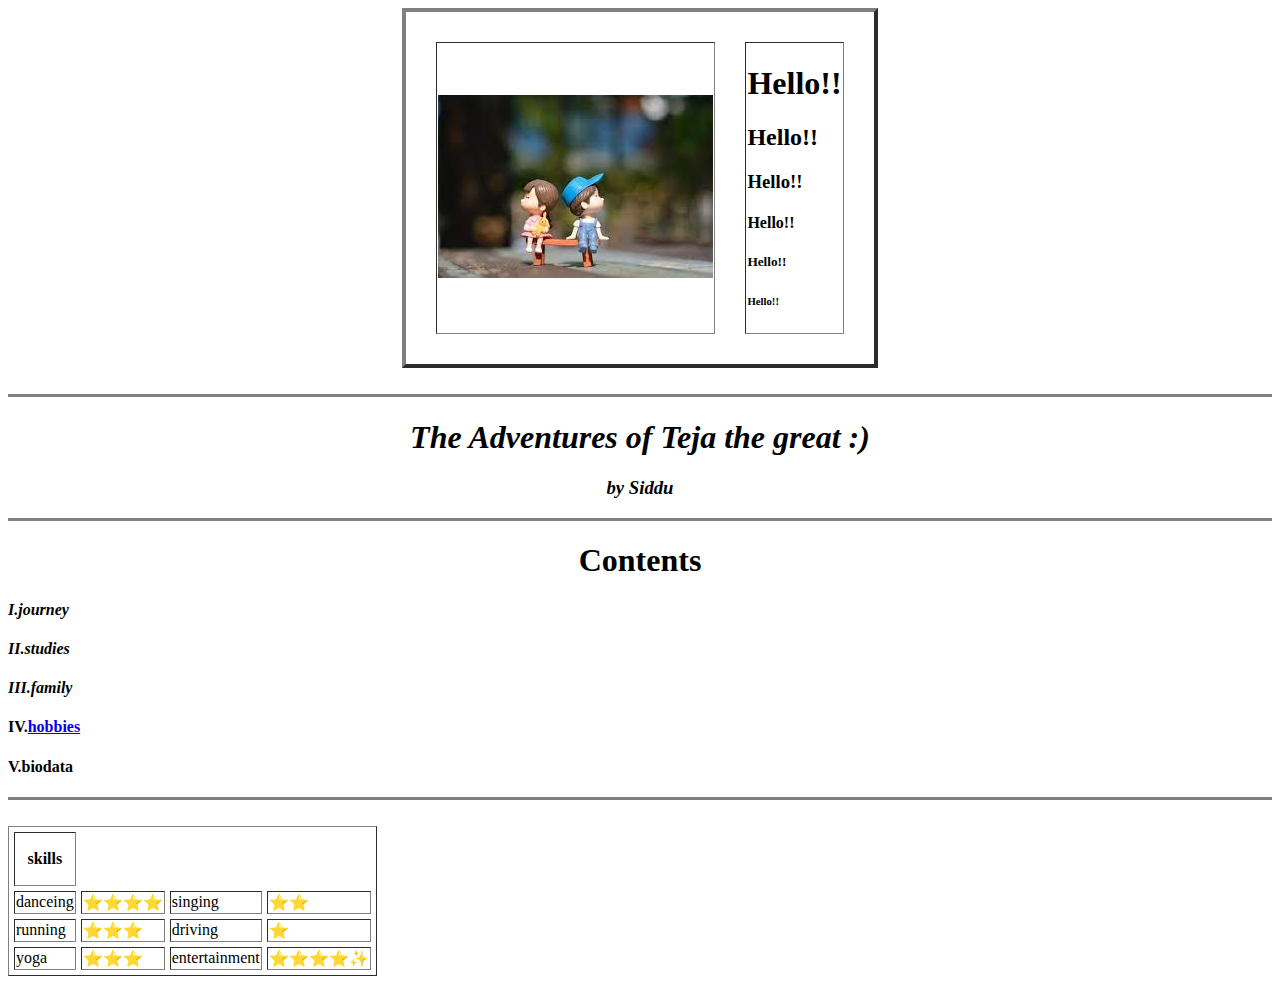
<file: index.html>
<!DOCTYPE html>
<html lang="en" dir="ltr">
  <head>
    <meta charset="utf-8">
    <title>😦Teja</title>
  </head>
  <body>
  <center>
     <table cellspacing="30" border="4">
       <tr>
         <td>
            <img src="[data-uri]">
         </td>
         <td>
           <h1>Hello!!</h1>
           <h2>Hello!!</h2>
           <h3>Hello!!</h3>
           <h4>Hello!!</h4><!--font size-->
           <h5>Hello!!</h5>
           <h6>Hello!!</h6>
         </td>
      </tr>
  </table>
</center>
<br><!--space-->
<!-- book-->
<hr size='3' noshade>
<center>
<h1><strong><em>The Adventures of Teja the great :)</em></strong></h1>
<h3><em>by Siddu</em></h3>
<hr size='3' noshade>
<h1>Contents</h1>
  </center>
<h4><em>I.journey</em></h4>
<h4><em>II.studies</em></h4>
<h4><em>III.family</em></h4>
<h4><strong>IV.<a href="hobbies.html">hobbies</a></strong></h4>
<h4><strong>V.biodata</strong></h4>
<hr size='3' noshade>
<br>
<table border="1" cellspacing="5">
  <th><p>skills</p></th>
   <tr>
     <td>danceing</td>
     <td>⭐⭐⭐⭐</td>
     <td>singing</td>
     <td>⭐⭐</td>
   </tr>
   <tr>
     <td>running</td>
     <td>⭐⭐⭐</td>
     <td>driving</td>
     <td>⭐</td>
   </tr>
   <tr>
     <td>yoga</td>
     <td>⭐⭐⭐</td>
     <td>entertainment</td>
     <td>⭐⭐⭐⭐✨</td>
   </tr>
</table>
  </body>
</html>
</file>
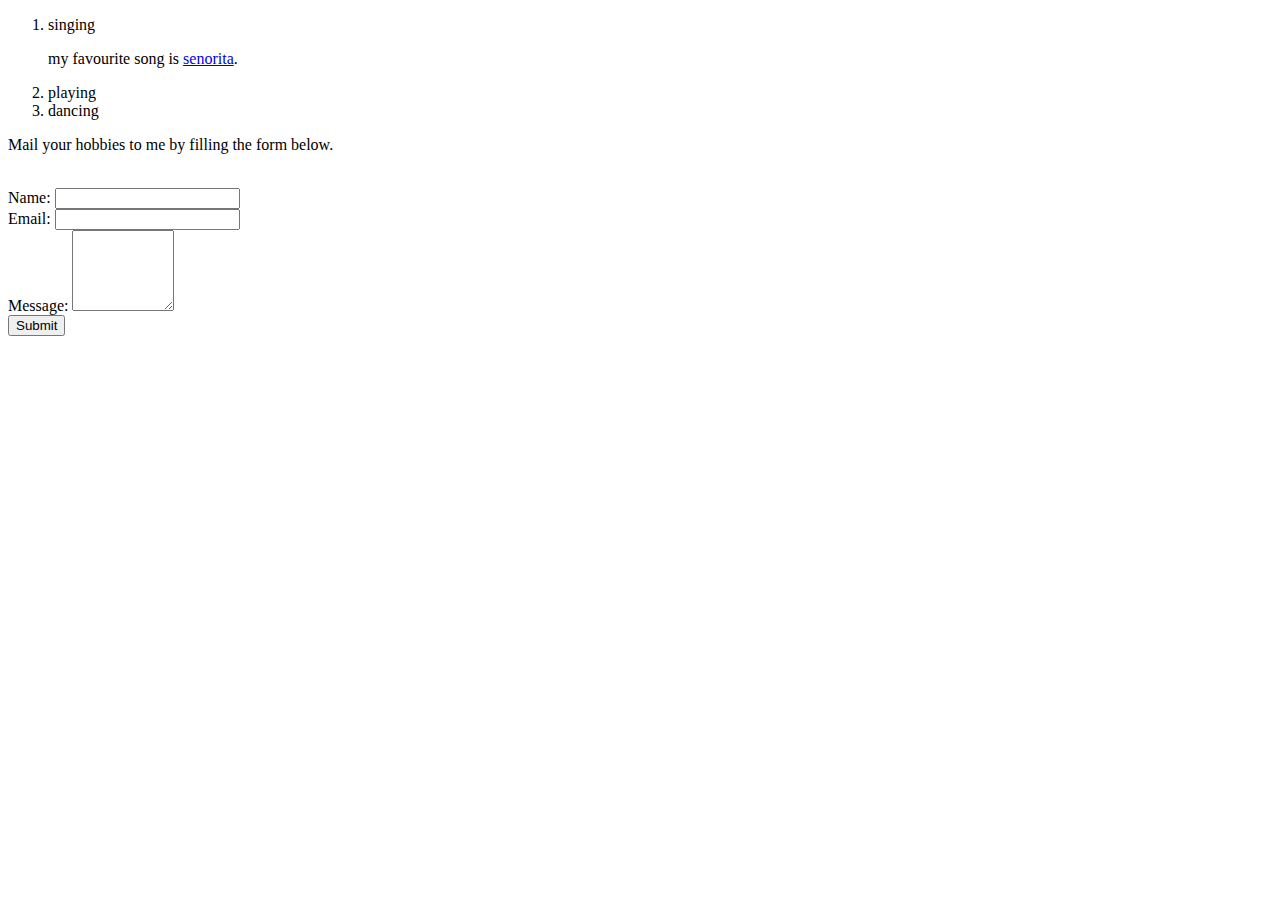
<file: hobbies.html>
<!DOCTYPE html>
<html lang="en" dir="ltr">
  <head>
    <meta charset="utf-8">
    <title>Hobbies</title>
  </head>
  <body>
<ol>
<li>singing</li>
<p>my favourite song is <a href="https://www.youtube.com/watch?v=Pkh8UtuejGw">senorita</a>.</p>
<li>playing</li>
<li>dancing</li>
</ol>
<p>Mail your hobbies to me by filling the form below.</p><br>
<form action="mailto:snigdhateja.m0305@gmail.com" method="post" enctype="text/plain">
  <label>Name:</label>
  <input type="text" name="yourName" value=""><br>
  <label>Email:</label>
  <input type="email" name="yourEmail" value=""><br>
  <label>Message:</label>
  <textarea name="yourMessage" rows="5" cols="10"></textarea><br>
  <input type="submit" name="">
</form>  </body>
</html>
</file>
